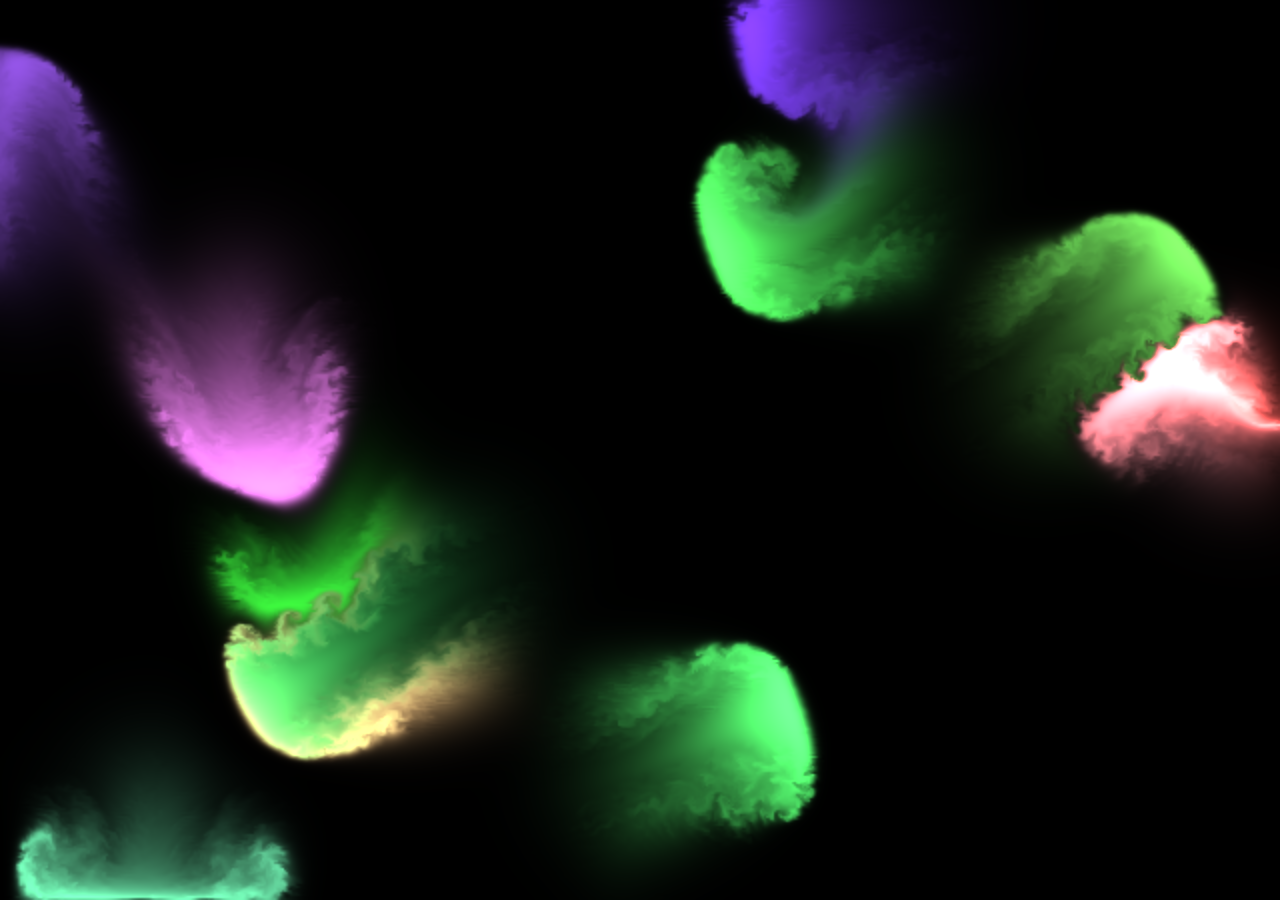
<file: fluid/index.html>
<!DOCTYPE html>
<html lang="en">
  <head>
    <meta charset="UTF-8" />
    <title>Fluid</title>
    <link rel="shortcut icon" href="favicon.ico" />
    <link rel="stylesheet" href="css/style.css" />
  </head>

  <body>
    <canvas></canvas>
    <script src="js/index.js"></script>
  </body>
</html>
</file>
<file: fluid/css/style.css>
html,
body {
  overflow: hidden;
}

body {
  margin: 0;
  position: absolute;
  width: 100%;
  height: 100%;
}

canvas {
  width: 100%;
  height: 100%;
}
</file>
